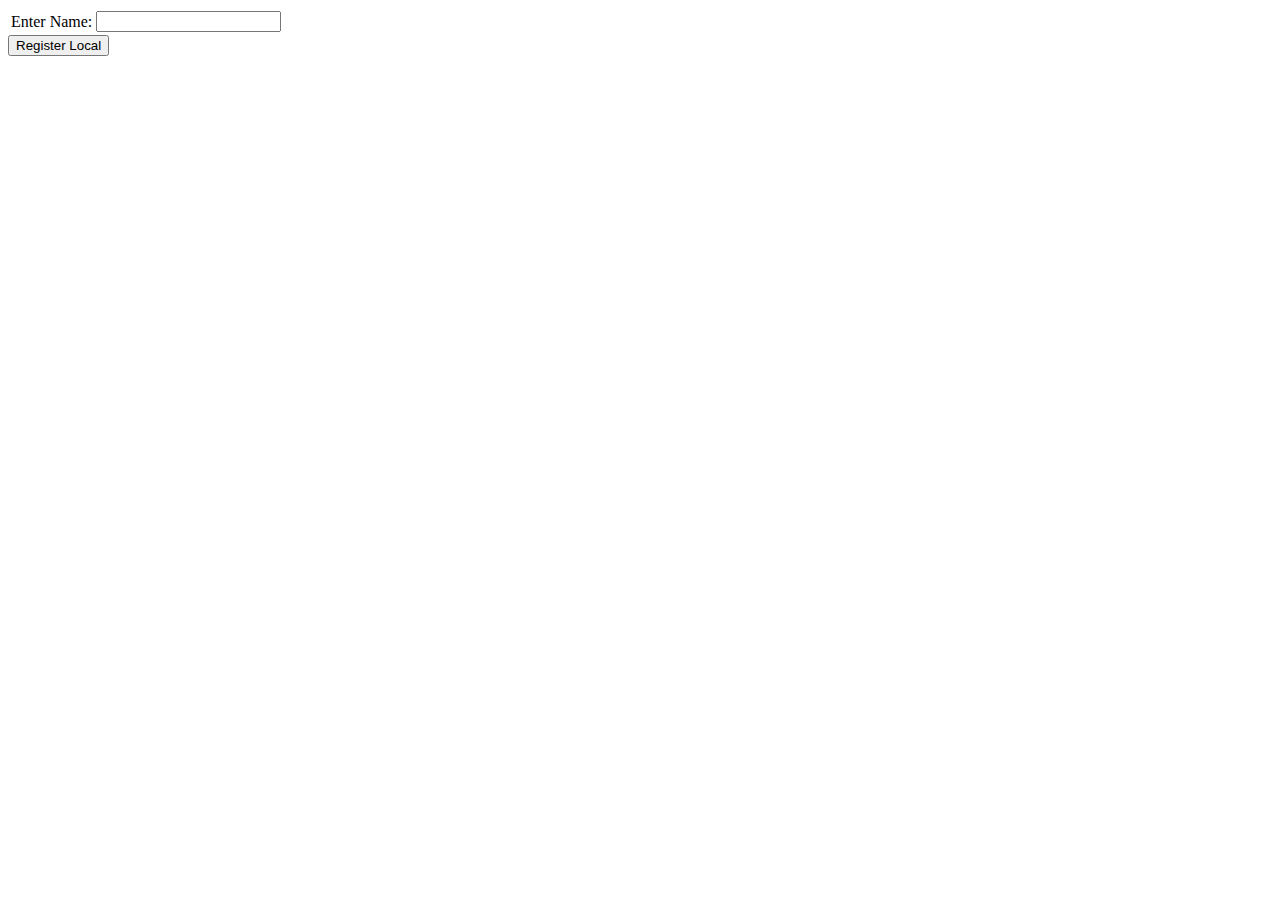
<file: index.html>
<!DOCTYPE html>
<html lang="en">
<link rel="stylesheet" type="text/css" href="style.css">
<script src="script.js" type="text/javascript"></script>
<head>
    <meta charset="UTF-8">
    <title>Simple RPG</title>
</head>
<body onload = "PageLoad()" onunload ="SaveResults()" id="main" >
<div id="txtName"></div>
<div id="divGold"></div>
<p>
    You begin your journey in the middle of a field.<br>
    Off in the distance you see a forest, a town, and a cave.<br>
    Which way will you go, and who do you choose to be?
</p>
<h1>Choose your Character</h1>

<table>
        <tr><td><input type="radio" id="radSoldier"></td><td>Soldier</td></tr>
        <tr><td><input type="radio" id="radMage"></td><td>Mage</td></tr>
</table>

<h2>Choose your Path</h2>
    <table>
        <tr><td><input type="radio" id="radForest"></td><td>Forest</td></tr>
        <tr><td><input type="radio" id="radTown"></td><td>Town</td></tr>
        <tr><td><input type="radio" id="radCave"></td><td>Cave</td></tr>
    </table>

<input type="button" id="Go" value="Go" onclick="Go()">
<input type="button" id="chest1" onclick="HiddenChest();">
<input type="button" value="Delete Character" onclick="DeleteInformation()">
<div id="divOut"></div>
</body>
</html>
</file>
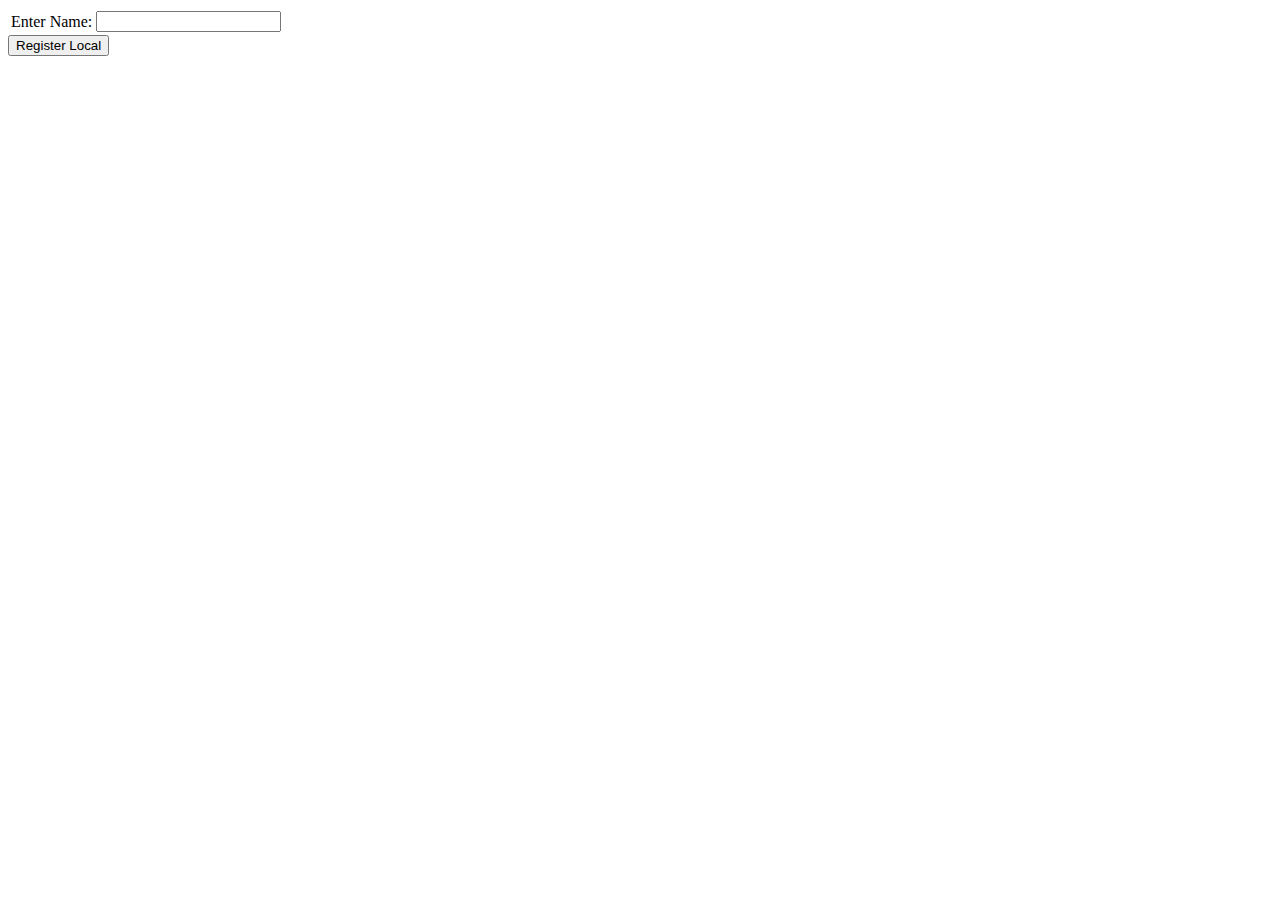
<file: Cave.html>
<!DOCTYPE html>
<html lang="en">
<link rel="stylesheet" type="text/css" href="style.css">
<script src="script.js" type="text/javascript"></script>
<head>
    <meta charset="UTF-8">
    <title>Cave Level</title>
</head>
<body onload = "PageLoad()" onunload ="SaveResults()" id="cave">
<div id="txtName"></div>
<div id="divGold"></div>
<p>
    You travel to the mouth of the cave. An ominous sound pierces your consciousness.<br>
    The cave is pitch black and you get a bad feeling in the pit of your stomach.<br>
</p>
    What do you do?<br>
    <input type="button" id="btnCaveEnter" value="Enter the cave" onclick="Enter()">
    <input type="button" id="btnCaveLeave" value="Go back to the field" onclick="Field()">

<div id="outCave"></div>
</body>
</html>
</file>
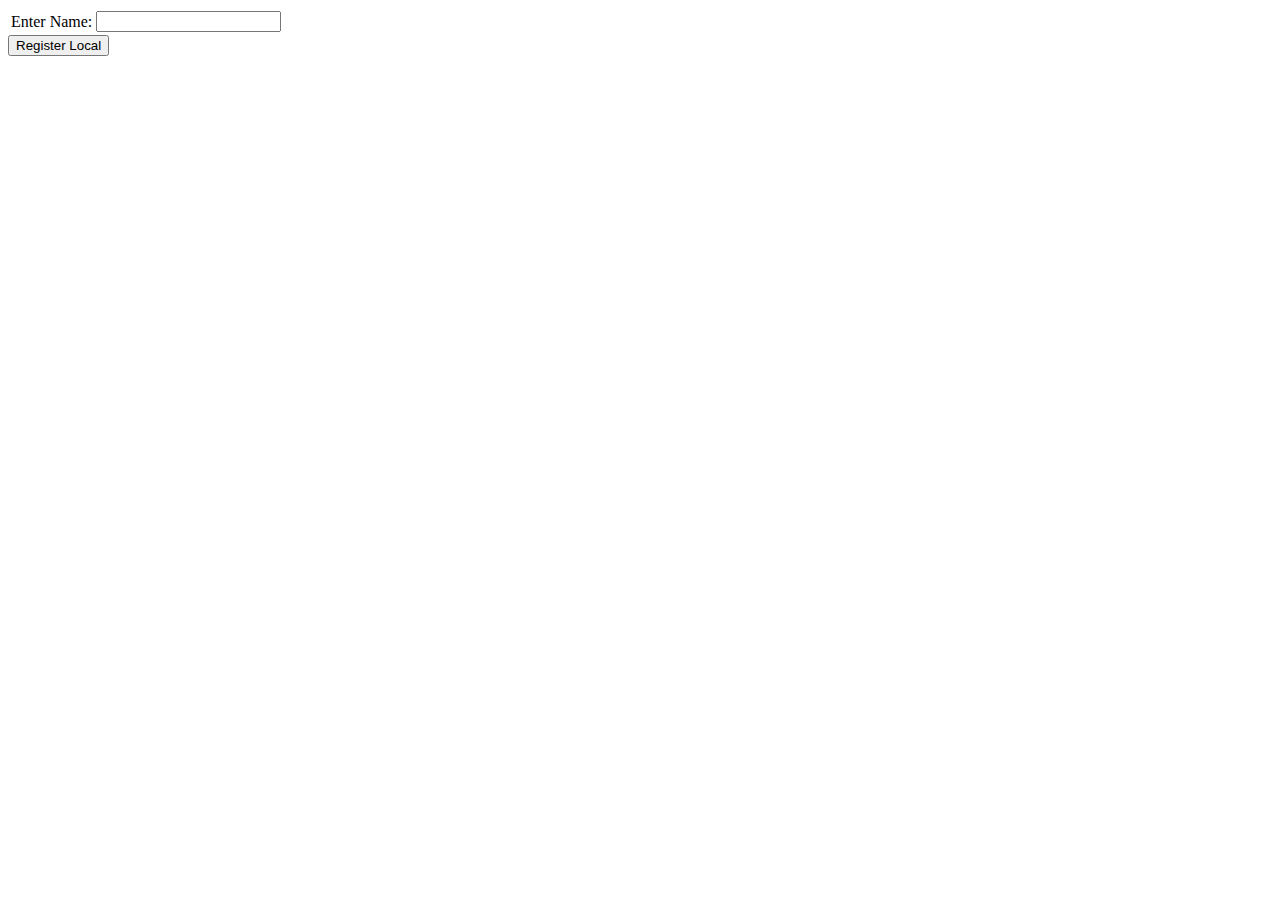
<file: forest.html>
<!DOCTYPE html>
<html lang="en">
<link rel="stylesheet" type="text/css" href="style.css">
<script src="script.js" type="text/javascript"></script>
<head>
    <meta charset="UTF-8">
    <title>Forest Level</title>
</head>
<body onload = "PageLoad()" onunload ="SaveResults()" id="forest">
<div id="txtName"></div>
<div id="divGold"></div>
<div id="divHp"></div>
<p id="parForest">
    You walk into the forest until you come to the largest tree you have ever seen.<br>
    Next to the tree is a dead body and a treasure chest.<br>
    A lone squirrel sits next to the dead person starring directly at you<br>
    What will you do?
</p>
Select task(s):
<table>
    <tr><td><input type="checkbox" id="chkExplore"></td>          <td>Explore the forest</td>    <td><div id="divExplore"></div></td></tr>
    <tr><td><input type="checkbox" id="chkOpenChest"></td>         <td>Open the Chest</td>    <td><div id="divOpenChest"></div></td></tr>
    <tr><td><input type="checkbox" id="chkSearchCorpse"></td>     <td>Search the Corpse</td>    <td><div id="divSearchCorpse"></div></td></tr>
    <tr><td><input type="checkbox" id="chkTalkAnimal"></td>            <td>Talk to the Squirrel</td>    <td><div id="divTalkAnimal"></div></td></tr>
    <tr><td><input type="checkbox" id="chkClimbTree"></td>         <td>Climb the tree</td>    <td><div id="divClimbTree"></div></td></tr>
</table>
<input type="button" id="btnForestLeave" value="Go back to the field" onclick="Field()"><br>

<input type="button" id="btnForestSelect" value="Make Selection" onclick="Forest()">

<div id="outForest"></div>

</body>
</html>
</file>
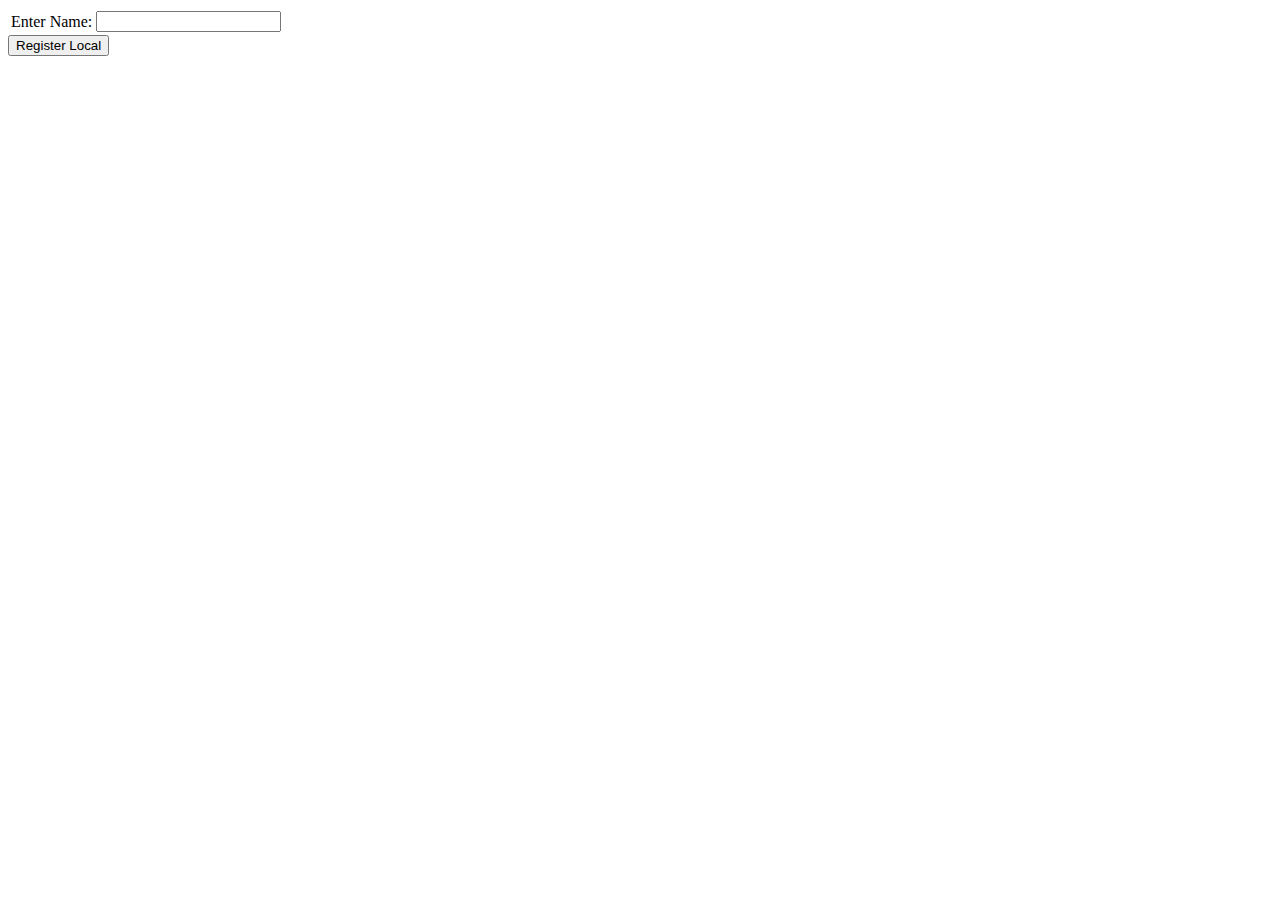
<file: InCave.html>
<!DOCTYPE html>
<html lang="en">
<link rel="stylesheet" type="text/css" href="style.css">
<script src="script.js" type="text/javascript"></script>
<head>
    <meta charset="UTF-8">
    <title>Inside the Cave</title>
</head>
<body onload = "PageLoad()" onunload ="SaveResults()" id="inCave">
<div id="txtName"></div>
<div id="divGold"></div>
<p>
    You enter the cave, it's pitch black and you can't see anything.<br>
    What do you do?
</p>
<input type="button" value="Leave Cave" onclick="window.location.href ='Cave.html'">
<input type="button" value="Enter farther" onclick="Fall()">
<div id="divFall"></div>

</body>
</html>
</file>
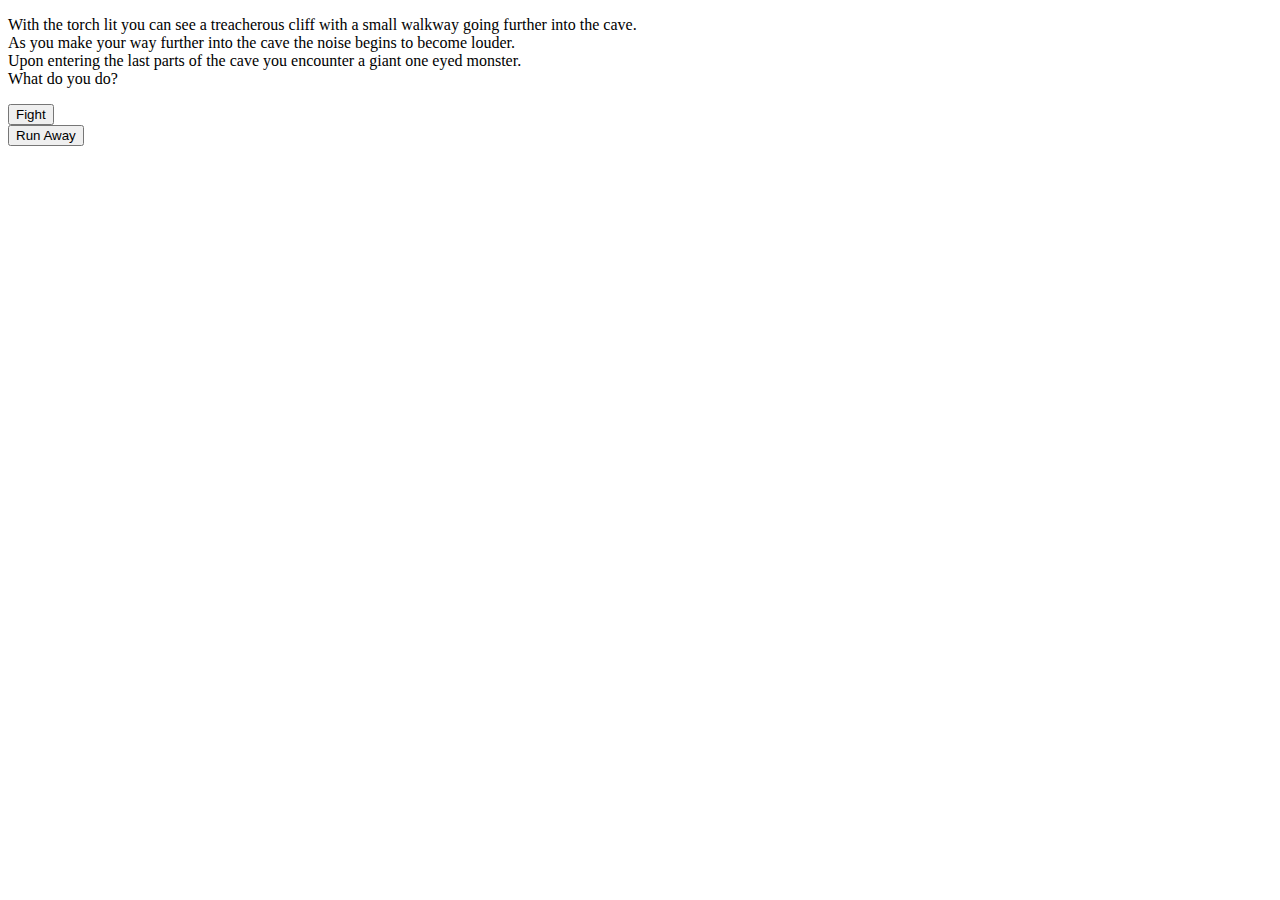
<file: litCave.html>
<!DOCTYPE html>
<html lang="en">
<head>
    <meta charset="UTF-8">
    <title>Cave with light</title>
</head>
<body onload = "PageLoad()" onunload ="SaveResults()" id="litCave">
<div id="txtName"></div>
<div id="divGold"></div>
<p>
    With the torch lit you can see a treacherous cliff with a small walkway going further into the cave.<br>
    As you make your way further into the cave the noise begins to become louder.<br>
    Upon entering the last parts of the cave you encounter a giant one eyed monster.<br>
    What do you do?
</p>
<input type="button"  value="Fight" onclick="Fight()">
<div id="divFight"></div>
<input type="button" value="Run Away" onclick="Run()">
<div id="divRun"></div>
</body>
</html>
</file>
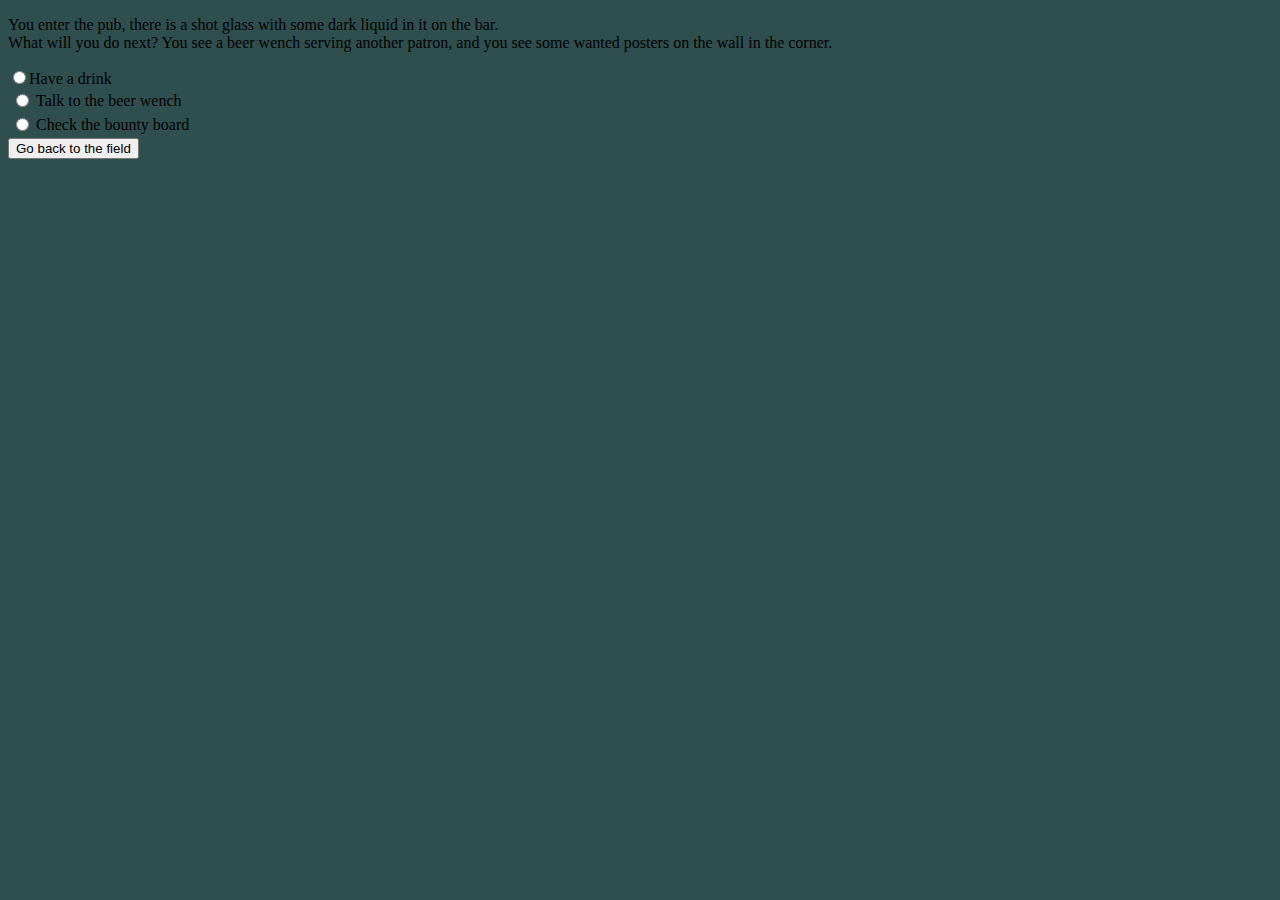
<file: pub.html>
<!DOCTYPE html>
<html lang="en">
<link rel="stylesheet" type="text/css" href="style.css">
<head>
    <meta charset="UTF-8">
    <title>Pub</title>
</head>
<body onload = "PageLoad()" onunload ="SaveResults()" id="pub">
<div id="txtName"></div>
<div id="divGold"></div>
<p>
    You enter the pub, there is a shot glass with some dark liquid in it on the bar.<br>
    What will you do next?    You see a beer wench serving another patron, and you see some wanted posters on the wall in the corner.<br>

</p>
        <tr><td><input type="radio" id="radDrink"></td><td>Have a drink</td></tr>
        <table>
            <tr><td><input type="radio" id="radTalkWench"></td><td>Talk to the beer wench</td></tr>
            <tr><td><input type="radio" id="radCheckBounty"></td><td>Check the bounty board</td></tr>
</table>

<input type="button" id="btnPubLeave" value="Go back to the field">

<div id="outPub"></div>
</body>
</html>
</file>
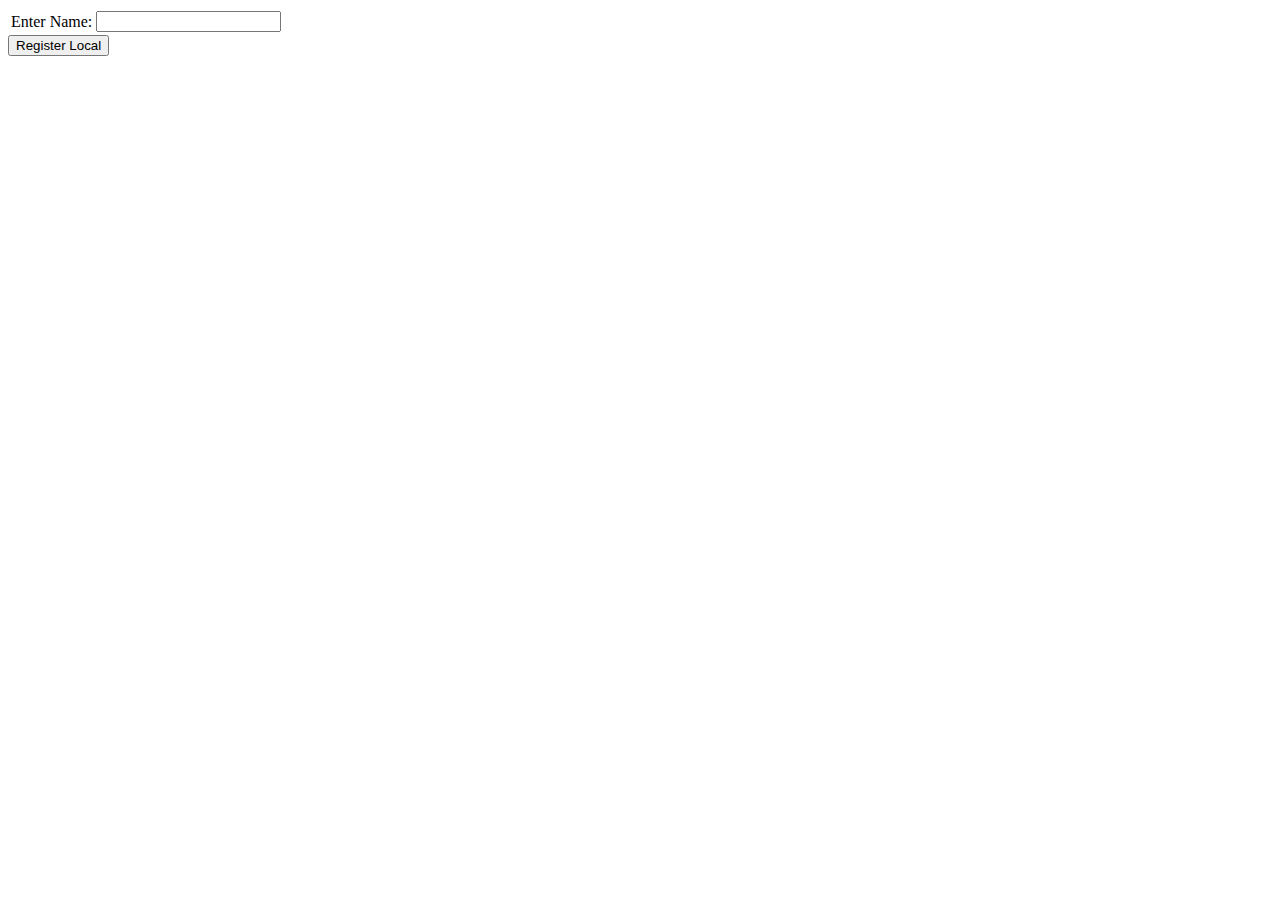
<file: register.html>
<!DOCTYPE html>
<html lang="en">
<head>
    <meta charset="UTF-8">
    <title>Register Page</title>
    <script type = "text/javascript" src="script.js"></script>
</head>
<body>

<table>
    <tr><td>Enter Name:</td><td><input type = "text" id = "txtName"></td><td><div id = "divError"></div></td></tr>
</table>

<input type = "button" value = "Register Local" onclick="RegisterLocal()">

</body>
</html>
</file>
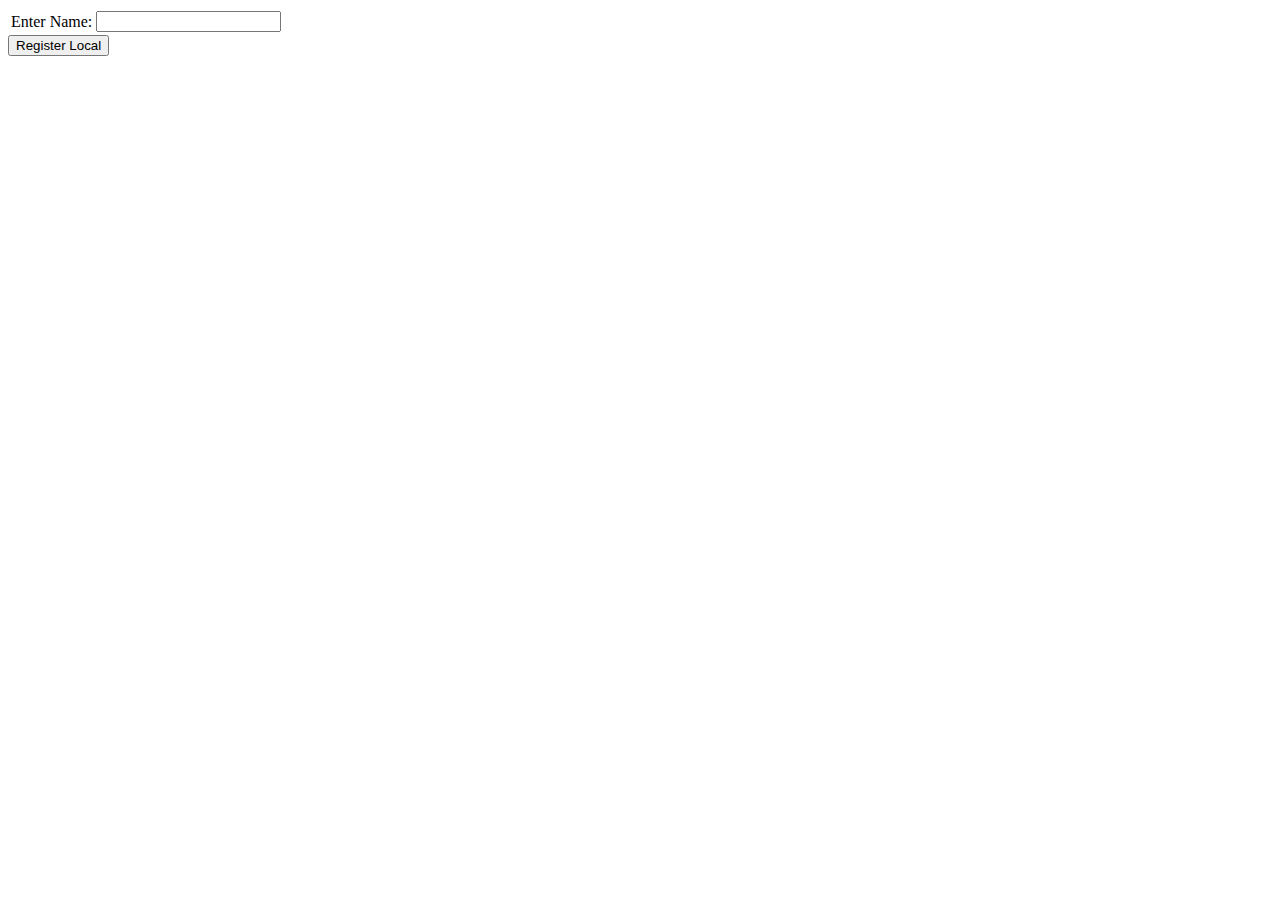
<file: Town.html>
<!DOCTYPE html>
<html lang="en">
<link rel="stylesheet" type="text/css" href="style.css">
<script src="script.js" type="text/javascript"></script>
<head>
    <meta charset="UTF-8">
    <title>Town Level</title>
</head>
<body onload = "PageLoad()" onunload ="SaveResults()" id="town">
<div id="txtName"></div>
<div id="divGold"></div>
<p>
    You finally make it to town, you see a beggar just outside town.<br>
    Down the street are a few different shops, right in front of you is a fountain,<br>
    you see a maiden walking from the shops, and there is a pub next to a dark alley.
</p>
How will you proceed:
<table>
    <tr><td><input type="checkbox" id="chkPunch"></td>          <td>Punch the beggar</td>    <td><div id="divPunch"></div></td></tr>
    <tr><td><input type="checkbox" id="chkShops"></td>         <td>Check out the shops</td>    <td><div id="divShops"></div></td></tr>
    <tr><td><input type="button" id="btnBuy" value="Buy" onclick="Buy()" ></td></tr>
    <tr><td><input type="checkbox" id="chkSwim"></td>     <td>Swim in the fountain</td>    <td><div id="divSwim"></div></td></tr>
    <tr><td><input type="checkbox" id="chkTalk"></td>            <td>Talk to the maiden</td>    <td><div id="divTalk"></div></td></tr>
    <tr><td><input type="button" value="Enter" onclick="window.location.href = 'Cave.html'"></td></tr>
</table>
<input type="button"  value="Make Selection" onclick="Town()">

<input type="button" id="btnTownLeave" value="Go back to the field" onclick="Field()">

<div id="outTown"></div>
</body>
</html>
</file>
<file: style.css>
body#main{
    background: center url("images/field.jpg") no-repeat green;
}
body#forest{
    background: center url("images/forest.jpg") no-repeat darkslategray;
}
body#town{
    background: center url("images/town.jpg") no-repeat blue;
}
body#cave{
    background: center url("images/cave.jpg") no-repeat greenyellow;
}
body#pub{
    background: darkslategray;
}
body#inCave{
    background: darkslategray;
}
body#litCave{
    background: darkslategray;
}
p#parForest{
    text-align: center;
}
input#chest1{
    opacity: 0;
    cursor: pointer;
}
div#txtName{ text-align: right}
div#divGold{ text-align: right}
div#divHp{ text-align: right}
input#btnBuy{display: none}
</file>
